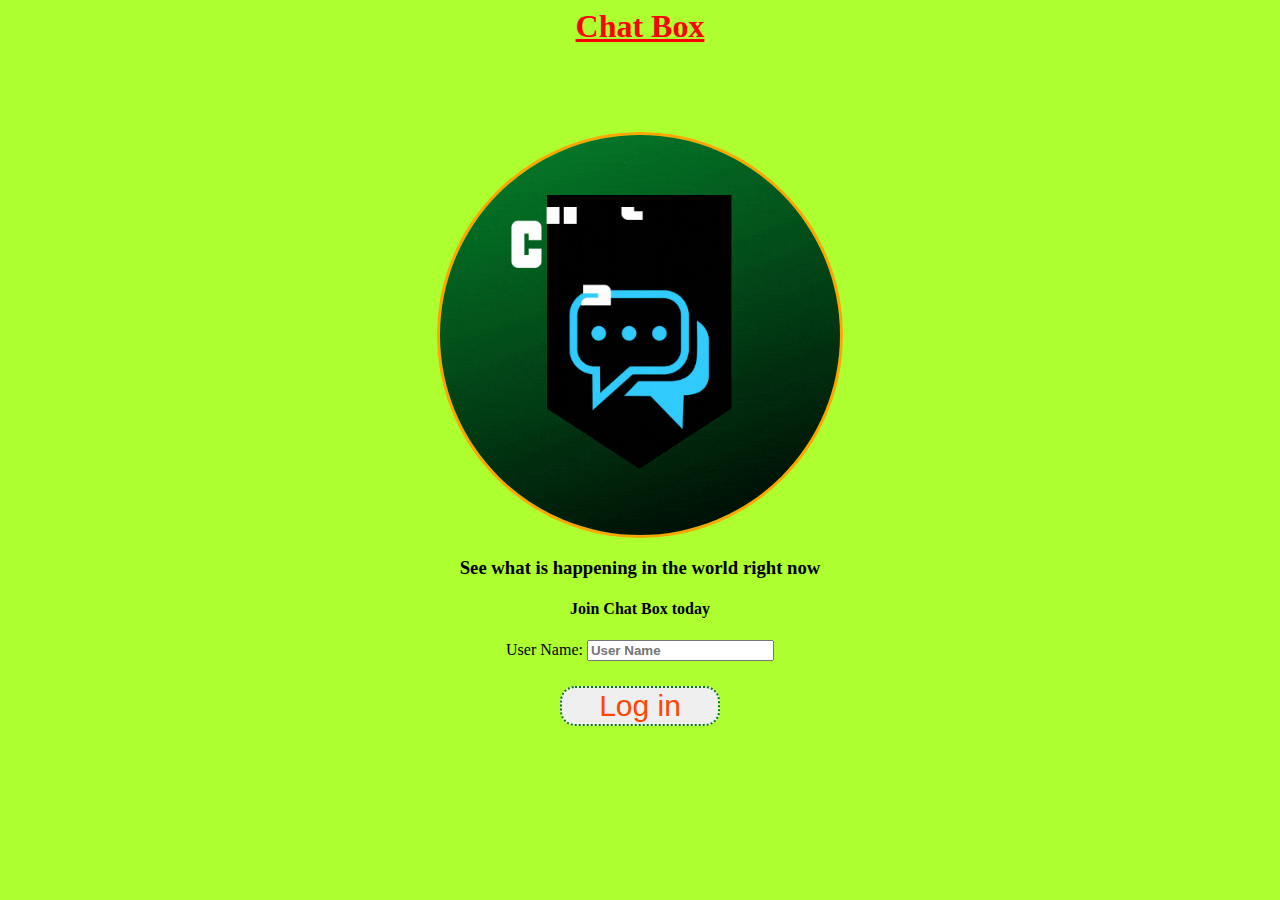
<file: index.html>
<html>
    <head>
        <title>Main</title>
        <link rel="stylesheet" type="text/css" href="home.css">
    </head>
    <body style="text-align: center;">
        <h1>Chat Box</h1>
        
        
        <br>
        <br>
        <div class="col-lg-4 col-md-6 col-sm-6 col-xs-11 login_div" id="div">
            <img src="Chat Box.gif" class="logo">
                <h3 >See what is happening in the world right now</h3>
                <h4 >Join Chat Box today</h4>
                <div class="form-group">
                  <label >User Name:</label>
                    <input type="text" id="user_name" class="form-control" placeholder="User Name" style="color: tomato; font-weight: bold;">
                </div>
                <button id="login_button" onclick="adduser()">Log in</button>
                <br><br>
            </div>
        <script src="main.js"></script>
    </body>
</html>
</file>
<file: home.css>
button{
    border-color: green;
    border-style: dotted;
    cursor: pointer;
    color: orangered;
    width:160px;
    font-size: 30px;
    border-radius: 15px;
    margin-top: 25px;
}
button:hover{
    background-color: green;
}
body{
    background-color: greenyellow;
}
h1{
    color: red;
    text-decoration: underline;
}
.logo{
    width: 400px;
	margin-top: 30px;
	border-radius: 230px;
    border-color: orange;
    border-style: solid;
}
</file>
